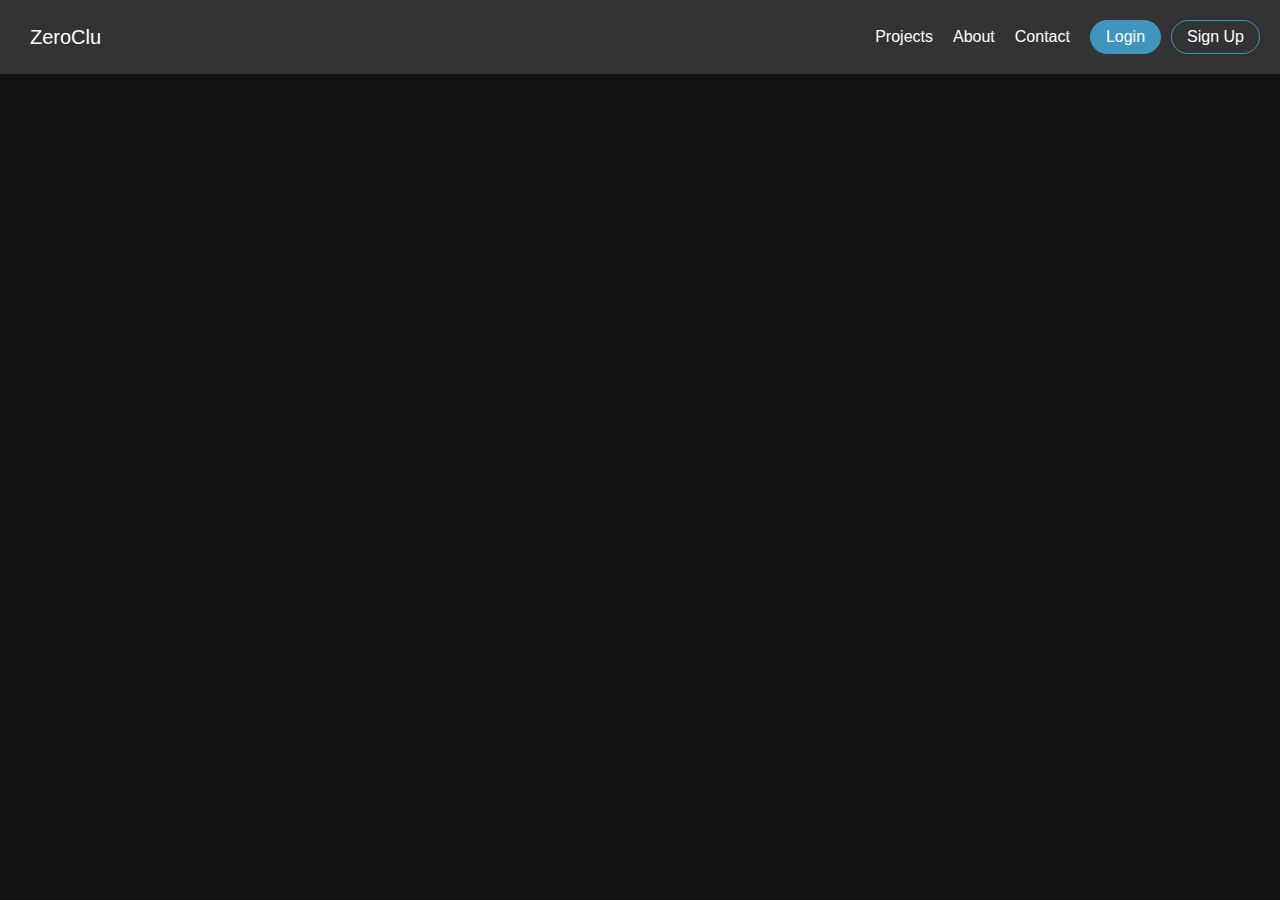
<file: index.html>
<!DOCTYPE html>
<html lang="en">
<head>
    <meta charset="UTF-8">
    <meta http-equiv="X-UA-Compatible" content="IE=edge">
    <meta name="viewport" content="width=device-width, initial-scale=1.0">
    <title>ZeroClu.com</title>

    <!-- Global site tag (gtag.js) - Google Analytics -->
    <script async src="https://www.googletagmanager.com/gtag/js?id=G-Z7PKNEL6QJ"></script>
    <script>
        window.dataLayer = window.dataLayer || [];
        function gtag(){dataLayer.push(arguments);}
        gtag('js', new Date());

        gtag('config', 'G-Z7PKNEL6QJ');
    </script>

    <link rel="icon" type="image/png" href="/favicon.png"/>
    <link rel="stylesheet" href="styles.css">
    <script src="nav.js"></script>
</head>
<body>
    <script>navFunction()</script>
</body>
</html>

<!-- Created by ZeroClu | January 12th, 2022 -->
</file>
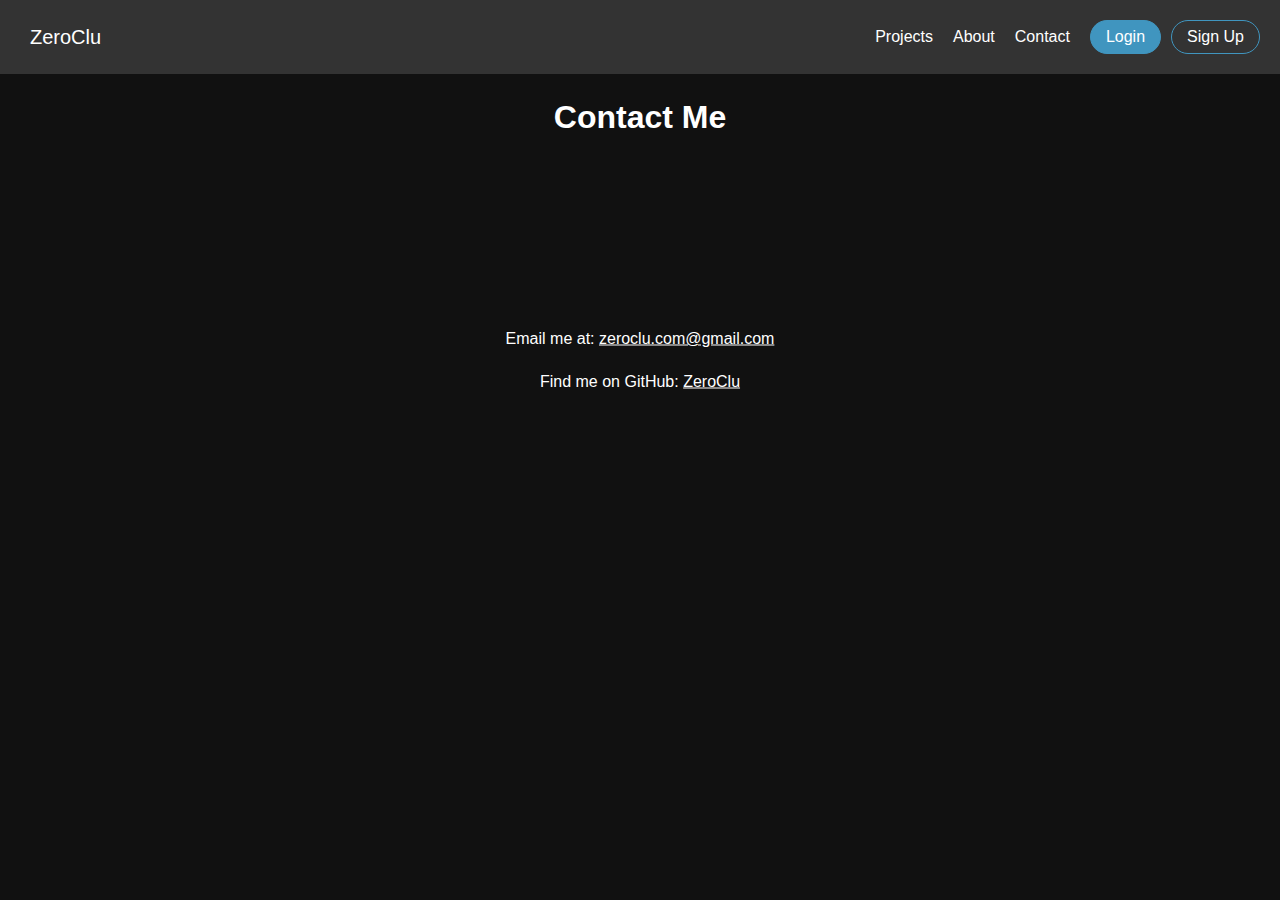
<file: contact.html>
<!DOCTYPE html>
<html lang="en">
<head>
    <meta charset="UTF-8">
    <meta http-equiv="X-UA-Compatible" content="IE=edge">
    <meta name="viewport" content="width=device-width, initial-scale=1.0">
    <title>Contact - ZeroClu.com</title>

    <!-- Global site tag (gtag.js) - Google Analytics -->
    <script async src="https://www.googletagmanager.com/gtag/js?id=G-Z7PKNEL6QJ"></script>
    <script>
        window.dataLayer = window.dataLayer || [];
        function gtag(){dataLayer.push(arguments);}
        gtag('js', new Date());

        gtag('config', 'G-Z7PKNEL6QJ');
    </script>

    <link rel="icon" type="image/png" href="/favicon.png"/>
    <link rel="stylesheet" href="styles.css">
    <script src="nav.js"></script>
</head>
<body>
    <script>navFunction()</script>
        <h1 style="text-align: center; padding-top: 25px;">Contact Me</h1>
        <div style="text-align: center; position: absolute; top: 40%; left: 50%; transform: translate(-50%, -50%);">
            <p>Email me at: <a href="mailto: zeroclu.com@gmail.com" style="text-decoration: underline;">zeroclu.com@gmail.com</a></p>
            <p style="padding-top: 25px;">Find me on GitHub: <a href="https://github.com/ZeroClu" style="text-decoration: underline;">ZeroClu</a></p>
        </div>
</body>
</html>
</file>
<file: styles.css>
*, *::before, *::after {
    font-family: 'Open Sans', sans-serif;
    box-sizing: border-box;
    padding: 0;
    margin: 0;
}

body {
    background: #111; 
    color: white;
}

nav {
    background: #333;
    padding: 5px 20px;
}

ul {
    list-style: none;
}

a {
    color: white;
    text-decoration: none;
}

a:hover {
    text-decoration: underline;
}

.menu li {
    font-size: 16px;
    padding: 15px 5px;
}

.menu li a {
    display: block;
}

.user a {
    font-size: 20px;
    text-decoration: none;
    width: fit-content;
}

.button.secondary {
    border-bottom: 1px #555 solid;
}

/* Mobile Menu */
.menu {
    display: flex;
    flex-wrap: wrap;
    justify-content: space-between;
    align-items: center;
}

.drpdwn {
    order: 1;
}

.listitem.button {
    order: 2;
}

.listitem {
    width: 100%;
    text-align: center;
    order: 3;
    display: none;
}

.listitem.active {
    display: block;
}

.drpdwn {
    cursor: pointer;
}

.bars {
    background: #999;
    display: inline-block;
    height: 2px;
    width: 18px;
    position: relative;
}

.bars::before, .bars::after {
    background: #999;
    content: "";
    display: inline-block;
    height: 2px;
    width: 18px;
    position: absolute;
}

.bars::before {
    top: 5px;
}

.bars::after {
    top: -5px;
}

/* Tablet Menu */

@media all and (min-width: 468px) {
    .menu {
        justify-content: center;
    }

    .user {
        flex: 1;
    }

    .listitem.button {
        width: auto;
        order: 1;
        display: block;
    }

    .drpdwn {
        order: 2;
    }

    .button.secondary {
        border: 0;
    }

    .button a {
        text-decoration: none;
        padding: 7px 15px;
        background: #4095bf;
        border-radius: 50em;
        border: 1px solid #4095bf;
    }

    .button.secondary a {
        background: transparent;
    }

    .button a:hover {
        transition: all .25s;
    }

    .button:not(.secondary) a:hover {
        background: #327fa5;
    }

    .button.secondary a:hover {
        color: #ddd;
    }
}

@media all and (min-width: 768px) {
    .listitem {
        display: block;
        width: auto;
    }

    .drpdwn {
        display: none;
    }

    .user {
        order: 0;
    }

    .listitem {
        order: 1;
    }

    .button {
        order: 2;
    }

    .menu li {
        padding: 15px 10px;
    }

    .menu li.button {
        padding-right: 0;
    }
}
</file>
